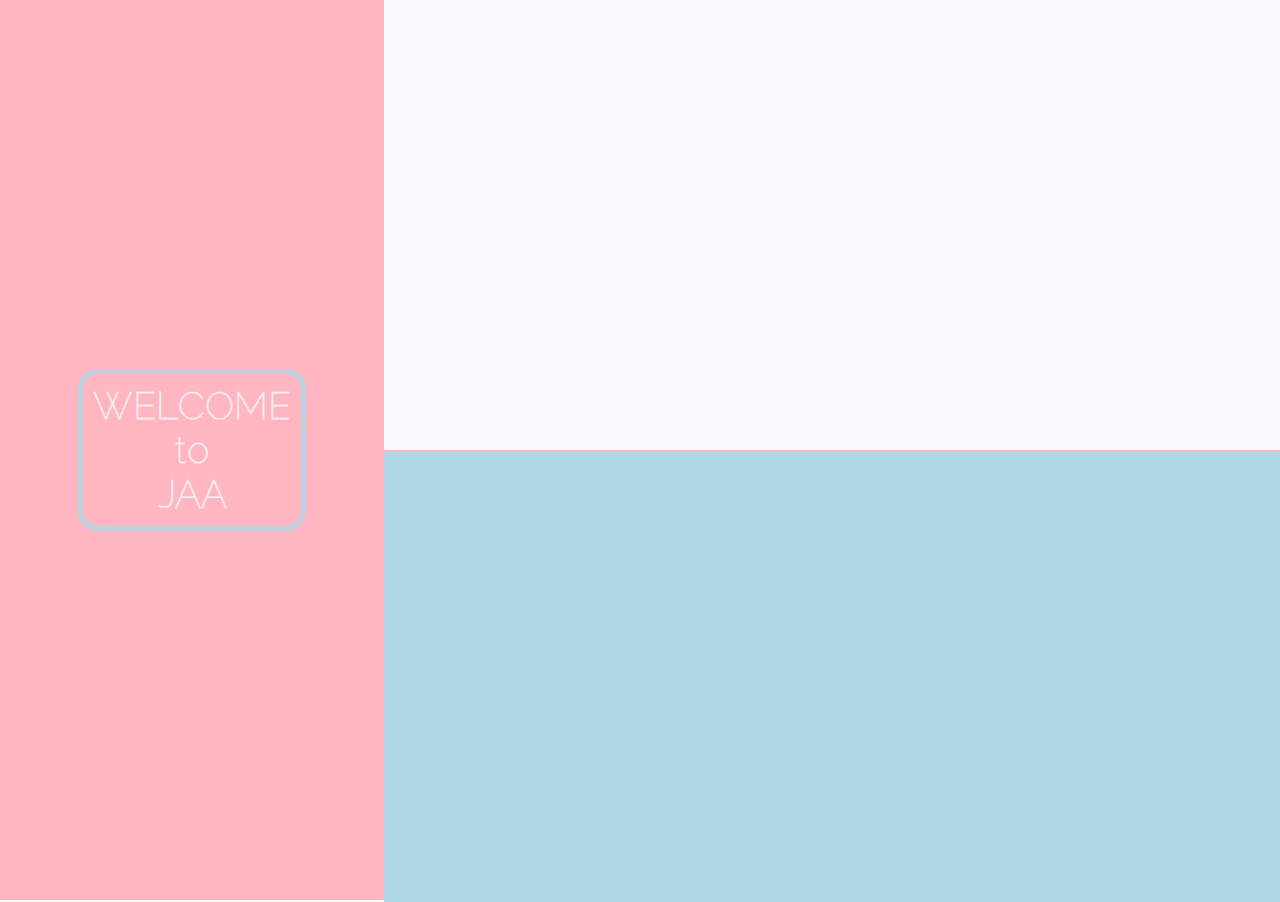
<file: index.html>
<!--EVERYTHING IN PROJECT IS DONE BY SAYAN LALA - contact slsl3079@gmail.com-->

<html>
    <head>
        <!--title-->
        <title>
            JAA: JPN & USA ASSOC.
        </title>
        
        <!--stylesheet-->
        <link rel="stylesheet" type="text/css" href="style/JAA_style.css">
        
        <!--font family-->
        <link href='https://fonts.googleapis.com/css?family=Raleway Dots' rel='stylesheet'>
        
        <!--jquery-->
        <script src="https://ajax.googleapis.com/ajax/libs/jquery/3.2.1/jquery.min.js"></script>
        
        <!--external JS file-->
        <script type="text/javascript" src="script/JAA_javascript.js">
        </script>
    
      </head>

    <body>
 
        <!--Left side of page-->
        <div id="welcome">
            <div id="JAA_txt">
                WELCOME<br>to<br>JAA
            </div>
        </div>
    
        <!--Right side of page-->
        <div id="right_side">
            
            <!--6 big buttons-->
            <div id="selections">
                
                <!--first row of buttons-->
                <div class="flex_container">
                    <div id="button_about">
                        <div class="txt">
                            About
                        </div>
                    </div>
                    <div id="button_members">
                        <div class="txt">
                            Members
                        </div>
                    </div>
                    <div id="button_loctim">
                        <div class="txt">
                            Location<br>&<br>Time
                        </div>
                    </div>
                </div>
                
                <!--second row of buttons-->
                <div class="flex_container">
                    <div id="button_sched">
                        <div class="txt">
                            Schedule
                        </div>
                    </div>
                    <div id="button_gal">
                        <div class="txt">
                            Gallery
                        </div>
                    </div>
                    <div id="button_con">
                        <div class="txt">
                            Contact
                        </div>
                    </div>
                </div>
             </div>
            
            <!-- Information shall show here -->
            <div id="terminal">
                <div id="terminal_contents">
                        <div id="terminal_start">
                            Please select from the above
                    </div>
                        <div id="terminal_about">
                            Welcome to JAA. This is an organization for those from Japan who wish to learn more about American culture and those from the USA (& elsewhere) who wish to learn more about Japanese culture. We believe the best way to learn about another culture is to interact and share your traditions and lifestyle with others. 
                        </div>

                        <div id="terminal_members">
                            Sayan Lala (founder & advisor)<br>
                            Mikihiko Orr (copresident)<br>
                            Akane Ka (Treasurer)<br>
                            Jarvan Wu(Secretary)<br>
                            Yuna Kobayashi (ICC Rep)
                        </div>

                        <div id="terminal_loctim">
                            Fridays 1:30pm - 3:30pm<br>
                            DE ANZA COLLEGE<br> 
                            L-QUAD: L48
                        </div>
                    
                        <div id="terminal_schedule">
                            Next meeting this Friday!
                    </div>

                        <div id="terminal_gallery">
                            <img class ="mySlides" src="../images/Sakura_background.jpg" alt="Sakura of Japan" style="height:100%; width:100%;" >
                            
                            <img class ="mySlides" src="../images/fuji.jpg" alt="Mt. Fuji" style="height:100%; width:100%;">
                            
                            <img class ="mySlides" src="../images/yokohama+fuji.jpg" alt="Yokohama and Mt. Fuji" style="height:100%; width:100%">
                            
                            <img class ="mySlides" src="../images/Dotonbori.jpg" alt="Dotonbori" style="height:100%; width:100%">
                        </div>
                        
                        <div id="terminal_contact">
                            jaadeanza@gmail.com<br>
                            https://www.facebook.com/groups/jaadeanza/
                        </div>
                    </div>
            </div>
        </div>

    </body>

<html>
</file>
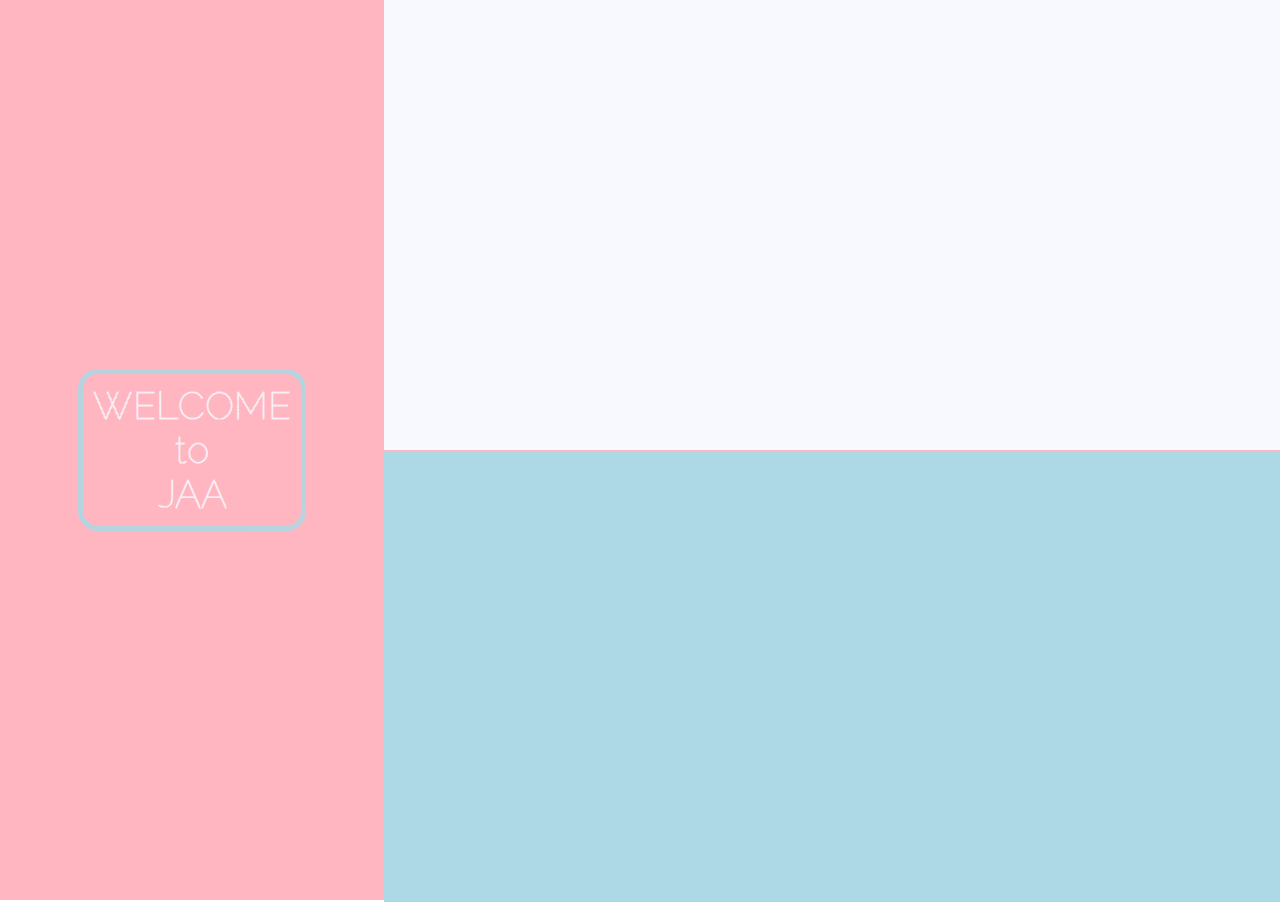
<file: JAA.html>
<html>
    <head>
        <!--title-->
        <title>
            JAA: JPN & USA ASSOC.
        </title>
        
        <!--stylesheet-->
        <link rel="stylesheet" type="text/css" href="style/JAA_style.css">
        
        <!--font family-->
        <link href='https://fonts.googleapis.com/css?family=Raleway Dots' rel='stylesheet'>
        
        <!--jquery-->
        <script src="https://ajax.googleapis.com/ajax/libs/jquery/3.2.1/jquery.min.js"></script>
        
        <!--external JS file-->
        <script type="text/javascript" src="script/JAA_javascript.js">
        </script>
    
      </head>

    <body>
 
        <!--Left side of page-->
        <div id="welcome">
            <div id="JAA_txt">
                WELCOME<br>to<br>JAA
            </div>
        </div>
    
        <!--Right side of page-->
        <div id="right_side">
            
            <!--6 big buttons-->
            <div id="selections">
                
                <!--first row of buttons-->
                <div class="flex_container">
                    <div id="button_about">
                        <div class="txt">
                            About
                        </div>
                    </div>
                    <div id="button_members">
                        <div class="txt">
                            Members
                        </div>
                    </div>
                    <div id="button_loctim">
                        <div class="txt">
                            Location<br>&<br>Time
                        </div>
                    </div>
                </div>
                
                <!--second row of buttons-->
                <div class="flex_container">
                    <div id="button_sched">
                        <div class="txt">
                            Schedule
                        </div>
                    </div>
                    <div id="button_gal">
                        <div class="txt">
                            Gallery
                        </div>
                    </div>
                    <div id="button_con">
                        <div class="txt">
                            Contact
                        </div>
                    </div>
                </div>
             </div>
            
            <!-- Information shall show here -->
            <div id="terminal">
                <div id="terminal_contents">
                        <div id="terminal_start">
                            Please select from the above
                    </div>
                        <div id="terminal_about">
                            Welcome to JAA. This is an organization for those from Japan who wish to learn more about American culture and those from the USA (& elsewhere) who wish to learn more about Japanese culture. We believe the best way to learn about another culture is to interact and share your traditions and lifestyle with others. 
                        </div>

                        <div id="terminal_members">
                            Mikihiko Orr (copresident)<br>
                            Ayayo Mori (co pres)<br>
                            Akane Ka (Treasurer)<br>
                            Jarvan Wu(Secretary)<br>
                            Yuna Kobayashi (ICC Rep)
                        </div>

                        <div id="terminal_loctim">
                            Fridays 1:30pm - 3:30pm<br>
                            DE ANZA COLLEGE<br> 
                            L-QUAD: L48
                        </div>
                    
                        <div id="terminal_schedule">
                            We shall see you all next school year!
                    </div>

                        <div id="terminal_gallery">
                            <img class ="mySlides" src="../images/Sakura_background.jpg" alt="Sakura of Japan" style="height:100%; width:100%;" >
                            
                            <img class ="mySlides" src="../images/fuji.jpg" alt="Mt. Fuji" style="height:100%; width:100%;">
                            
                            <img class ="mySlides" src="../images/yokohama+fuji.jpg" alt="Yokohama and Mt. Fuji" style="height:100%; width:100%">
                            
                            <img class ="mySlides" src="../images/Dotonbori.jpg" alt="Dotonbori" style="height:100%; width:100%">
                        </div>
                        
                        <div id="terminal_contact">
                            jaadeanza@gmail.com<br>
                            https://www.facebook.com/groups/jaadeanza/
                        </div>
                    </div>
            </div>
        </div>

    </body>

<html>
</file>
<file: style/JAA_style.css>
body{
    margin:0;
    padding:0;
    display:none;
}

#welcome{
    /*block properties*/
    float:left;
    clear:left;
    position:relative;
    background-color:lightpink;
    width:30%;
    height:100%;
}

#JAA_txt{
    /*box properties*/
    position: absolute;
    top: 50%;
    left: 50%;
    transform: translate(-50%, -50%);
    border: 5px solid lightblue;
    border-radius:20px;
    padding:10px;
    
    /*text properties*/
    text-align:center;
    font-family: 'Raleway Dots';
    font-weight:bold;
    /*font-size: 75px;*/
    font-size: 3vw;
    color:ghostwhite;
    display:none;
    cursor: default;
}

#JAA_txt:hover{
    background-color:ghostwhite;
    color:lightpink;
}

#right_side{
    float:right;
    clear: right;
    position:relative;
    background-color:ghostwhite;
    width:70%;
    height:100%;
}

#selections{
    position:relative;
    width:100%;
    height:50%;
}

.flex_container{
    display:flex;
    flex-direction:row;
    width:100%
}

#button_about{
    width:33.33%;
    height:50%;
    /*border: 2px solid lightblue;*/
    color:lightpink;
    display:none;
    
}
#button_about:hover{
    background-color:lightblue;
    color:ghostwhite;
    border: 2px solid lightpink;
}

#button_members{
    width:33.33%;
    height:50%;
    /*border: 2px solid lightblue;*/
    color:lightpink;
    display:none;
}
#button_members:hover{
    background-color:lightblue;
    color:ghostwhite;
    border: 2px solid lightpink;
}

#button_loctim{
    width:33.33%;
    height:50%;
    /*border: 2px solid lightblue;*/
    color:lightpink;
    display:none;
}
#button_loctim:hover{
    background-color:lightblue;
    color:ghostwhite;
    border: 2px solid lightpink;
}

#button_sched{
    width:33.33%;
    height:50%;
    /*border: 2px solid lightblue;*/
    color:lightpink;
    display:none;
}
#button_sched:hover{
    background-color:lightblue;
    color:ghostwhite;
    border: 2px solid lightpink;
}

#button_gal{
    width:33.33%;
    height:50%;
    /*border: 2px solid lightblue;*/
    color:lightpink;
    display:none;
}
#button_gal:hover{
    background-color:lightblue;
    color:ghostwhite;
    border: 2px solid lightpink;
}

#button_con{
    width:33.33%;
    height:50%;
    /*border: 2px solid lightblue;*/
    color:lightpink;
    display:none;
}
#button_con:hover{
    background-color:lightblue;
    color:ghostwhite;
    border: 2px solid lightpink;
}

.txt{
    /*positioning*/
    position: relative;
    top: 50%;
    left: 50%;
    transform: translate(-50%, -50%);
    
    /*text-properties*/
    font-family: 'Raleway Dots';
    font-weight:bold;
    /*font-size:40px;*/
    font-size: 2vw;
    text-align:center;
    cursor:default;
}

#terminal{
    background-color:lightblue;
    /*border:2px solid lightblue;*/
    position:relative;
    width:100%;
    height:50%;
    border-top: 2px solid lightpink;
}

#terminal_contents{
    /*positioning*/
    position:absolute;
    width:75%;
    height:75%;
    left:12.5%;
    top:12.5%;
    
    /*text*/
    text-align:center;
    font-family:'Raleway Dots';
    font-size: 1.5vw;
    color:ghostwhite;
    font-weight:bold;
    display:none;
    cursor:default;
}

#terminal_start{
    position:absolute;
    top: 50%;
    left: 50%;
    transform: translate(-50%, -50%);
    font-weight:bold;
}

#terminal_about{
    position:absolute;
    top: 50%;
    left: 50%;
    transform: translate(-50%, -50%);
    font-weight:bold;
    display:none;
}

#terminal_members{
    position:absolute;
    top: 50%;
    left: 50%;
    transform: translate(-50%, -50%);
    color:ghostwhite;
    font-weight:bold;
    display:none;
}

#terminal_gallery{
    /*position:absolute;
    top: 50%;
    left: 50%;
    transform: translate(-50%, -50%);
    background-image:url(../images/Sakura_background.jpg);
    background-size:contain;
    background-size:cover;
    background-repeat:no-repeat;*/
    display:none;
}

.mySlides{
    position:absolute;
    right: 0.05%;
    transition: opacity .5s ease-in;
}

.mySlides + .mySlides{
    opacity: 0;
}

#terminal_loctim{
    position:absolute;
    top: 50%;
    left: 50%;
    transform: translate(-50%, -50%);
    display:none;
}

#terminal_schedule{
    position:absolute;
    top: 50%;
    left: 50%;
    transform: translate(-50%, -50%);
    display:none;
}

#terminal_contact{
    position:absolute;
    top: 50%;
    left: 50%;
    transform: translate(-50%, -50%);
    display:none;
}
</file>
